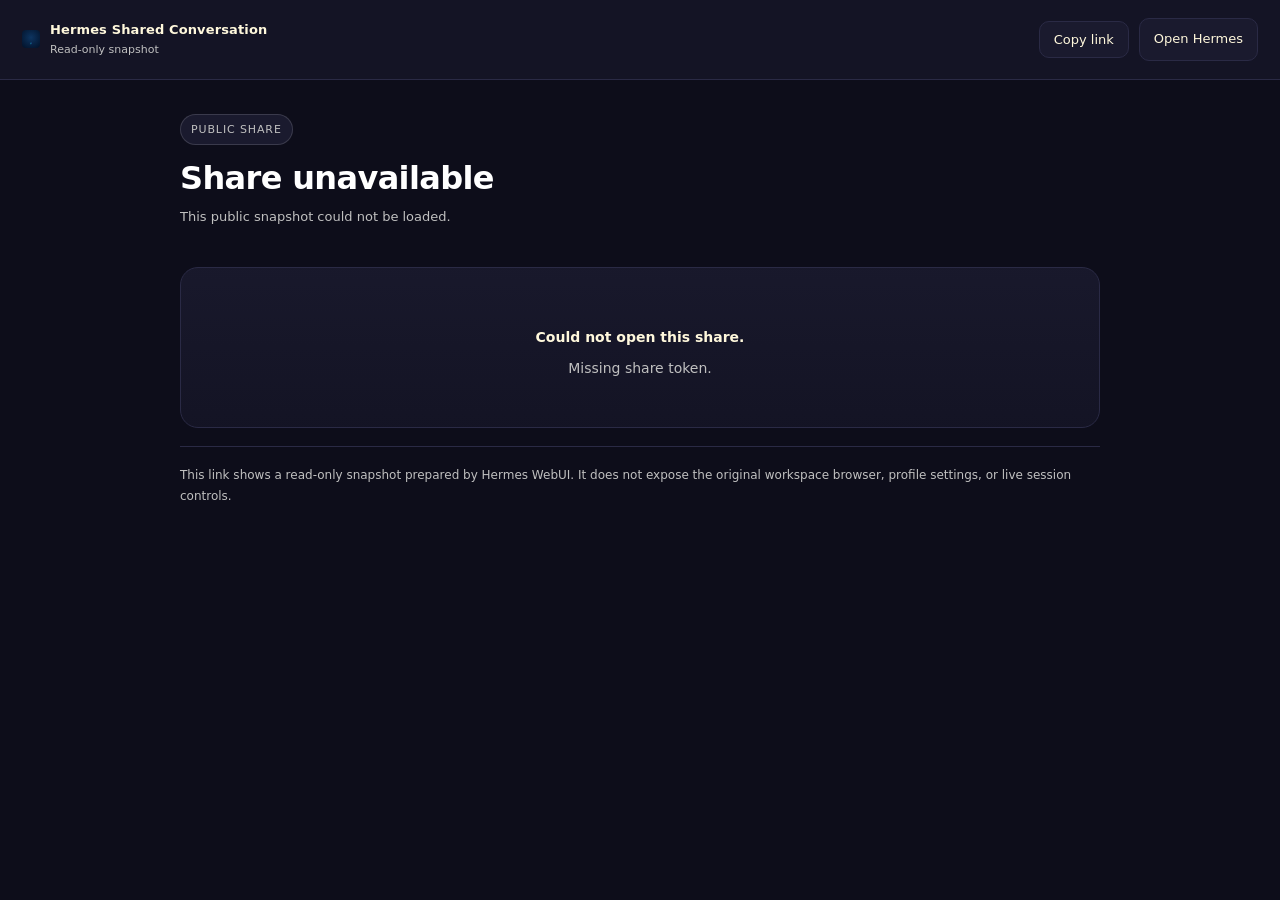
<file: static/share.html>
<!doctype html>
<html lang="en">
<head>
  <meta charset="utf-8">
  <meta name="viewport" content="width=device-width,initial-scale=1">
  <title>Shared Conversation - Hermes</title>
  <meta name="robots" content="noindex,nofollow,noarchive">
  <meta name="referrer" content="same-origin">
  <script>(function(){try{var themes={light:1,dark:1,system:1},skins={codex:1,terracotta:1,default:1,ares:1,mono:1,graphite:1,github:1,slate:1,poseidon:1,sisyphus:1,charizard:1,sienna:1,catppuccin:1,hepburn:1,nous:1,'geist-contrast':1,neon:1,'neon-soft':1,'neon-paint':1,zeus:1,'verdigris':1},legacy={slate:['dark','slate'],solarized:['dark','poseidon'],monokai:['dark','sisyphus'],nord:['dark','slate'],oled:['dark','default']},t=(localStorage.getItem('hermes-theme')||'dark').toLowerCase(),s=(localStorage.getItem('hermes-skin')||'').toLowerCase(),m=legacy[t],theme=m?m[0]:(themes[t]?t:'dark');var pendingExt=s&&s!=='default'&&!skins[s]&&!legacy[s];var skin=skins[s]?s:(pendingExt?s:(m?m[1]:'default'));var _hadAppearance=localStorage.getItem('hermes-theme')!==null||localStorage.getItem('hermes-skin')!==null;if(_hadAppearance){localStorage.setItem('hermes-theme',theme);localStorage.setItem('hermes-skin',skin);}if(theme==='system')theme=window.matchMedia('(prefers-color-scheme:dark)').matches?'dark':'light';if(theme==='dark')document.documentElement.classList.add('dark');if(skin!=='default')document.documentElement.dataset.skin=skin;}catch(e){document.documentElement.classList.add('dark');}})()</script>
  <link rel="stylesheet" href="/static/style.css">
  <style>
    html,body{height:auto;min-height:100%}
    body{overflow-y:auto;overflow-x:hidden;display:block}
    .share-shell{min-height:100vh;background:var(--bg);color:var(--text);}
    .share-topbar{display:flex;align-items:center;justify-content:space-between;gap:12px;padding:18px 22px;border-bottom:1px solid var(--border);background:var(--sidebar);position:sticky;top:0;z-index:10}
    .share-brand{display:flex;align-items:center;gap:10px;min-width:0}
    .share-brand-title{font-size:13px;font-weight:700;color:var(--text);letter-spacing:.01em}
    .share-brand-sub{font-size:11px;color:var(--muted)}
    .share-actions{display:flex;align-items:center;gap:10px;flex-wrap:wrap}
    .share-btn{display:inline-flex;align-items:center;justify-content:center;gap:8px;padding:10px 14px;border-radius:10px;border:1px solid var(--border);background:var(--surface);color:var(--text);font-size:13px;font-weight:500;cursor:pointer;transition:background .15s,border-color .15s,color .15s;text-decoration:none}
    .share-btn:hover{background:var(--accent-bg);border-color:var(--accent-bg-strong);color:var(--accent-text)}
    .share-btn:disabled{opacity:.45;cursor:not-allowed}
    .share-wrap{width:min(920px,calc(100vw - 32px));margin:0 auto;padding:28px 0 72px}
    .share-hero{padding:6px 0 18px}
    .share-kicker{display:inline-flex;align-items:center;gap:8px;padding:6px 10px;border-radius:999px;background:var(--surface);border:1px solid var(--border2);font-size:11px;color:var(--muted);text-transform:uppercase;letter-spacing:.08em}
    .share-title{margin:16px 0 10px;font-size:32px;line-height:1.1;letter-spacing:-.02em;color:var(--strong,var(--text))}
    .share-meta{font-size:13px;color:var(--muted);line-height:1.6}
    .share-transcript{margin-top:22px;padding:18px 18px 8px;border:1px solid var(--border);border-radius:18px;background:linear-gradient(180deg,color-mix(in srgb,var(--surface) 88%,transparent),color-mix(in srgb,var(--sidebar) 94%,transparent))}
    .share-empty,.share-error{padding:40px 16px;text-align:center;color:var(--muted)}
    .share-error strong{color:var(--text)}
    .share-message{padding:14px 0 18px;border-top:1px solid color-mix(in srgb,var(--border) 78%,transparent)}
    .share-message:first-child{border-top:none;padding-top:4px}
    .share-role{display:flex;align-items:center;gap:10px;font-size:11px;font-weight:700;letter-spacing:.08em;text-transform:uppercase;color:var(--muted);margin-bottom:10px}
    .share-role-badge{display:inline-flex;align-items:center;justify-content:center;min-width:26px;height:26px;padding:0 8px;border-radius:999px;border:1px solid var(--border2);background:var(--surface-subtle);color:var(--text)}
    .share-message[data-role="user"] .share-role-badge{background:var(--accent-bg);border-color:var(--accent-bg-strong);color:var(--accent-text)}
    .share-message-body{padding-left:0;max-width:none}
    .share-foot{margin-top:18px;padding-top:18px;border-top:1px solid var(--border);font-size:12px;color:var(--muted);line-height:1.7}
    @media (max-width: 720px){
      .share-topbar{padding:14px 14px 12px;align-items:flex-start;flex-direction:column}
      .share-wrap{width:min(100vw - 20px,920px)}
      .share-title{font-size:26px}
      .share-transcript{padding:14px 14px 6px;border-radius:16px}
      .share-actions{width:100%}
      .share-btn{flex:1 1 180px}
    }
  </style>
</head>
<body>
  <div class="share-shell">
    <header class="share-topbar">
      <div class="share-brand">
        <span class="app-titlebar-icon" aria-hidden="true">
          <svg xmlns="http://www.w3.org/2000/svg" viewBox="0 0 64 64" width="18" height="18" aria-hidden="true"><defs><linearGradient id="share-mark" x1="0" y1="0" x2="1" y2="0"><stop offset="0" stop-color="#08EBF1"/><stop offset="1" stop-color="#3889FD"/></linearGradient><radialGradient id="share-tile" cx="50%" cy="42%" r="75%"><stop offset="0%" stop-color="#0D3460"/><stop offset="100%" stop-color="#021128"/></radialGradient></defs><rect width="64" height="64" rx="14.3" fill="url(#share-tile)"/><g transform="translate(-8.632 -11.731) scale(0.06483)"><path fill="url(#share-mark)" fill-rule="evenodd" d="M630.5 961.9 C634.9 960.7 638.5 957.9 640.5 953.9 C642.5 950.1 643.3 865.1 641.4 864.3 C640 863.8 623.9 872.5 618.2 876.8 C616.4 878.2 613.8 881.2 612.5 883.5 L610 887.7 610 918.4 C610 951.8 610.2 953.1 615.7 958.3 C618.3 960.8 622.4 962.7 625.5 962.9 C626 963 628.3 962.5 630.5 961.9 Z"/></g></svg>
        </span>
        <div>
          <div class="share-brand-title">Hermes Shared Conversation</div>
          <div class="share-brand-sub">Read-only snapshot</div>
        </div>
      </div>
      <div class="share-actions">
        <button class="share-btn" id="shareCopyBtn" type="button">Copy link</button>
        <a class="share-btn" href="/" id="shareHomeLink">Open Hermes</a>
      </div>
    </header>
    <main class="share-wrap">
      <section class="share-hero">
        <div class="share-kicker">Public share</div>
        <h1 class="share-title" id="shareTitle">Loading...</h1>
        <div class="share-meta" id="shareMeta">Fetching shared conversation...</div>
      </section>
      <section class="share-transcript" id="shareTranscript">
        <div class="share-empty">Loading shared conversation...</div>
      </section>
      <div class="share-foot">
        This link shows a read-only snapshot prepared by Hermes WebUI. It does not expose the original workspace browser, profile settings, or live session controls.
      </div>
    </main>
  </div>
  <script src="/static/ui.js"></script>
  <script src="/static/share.js"></script>
</body>
</html>
</file>
